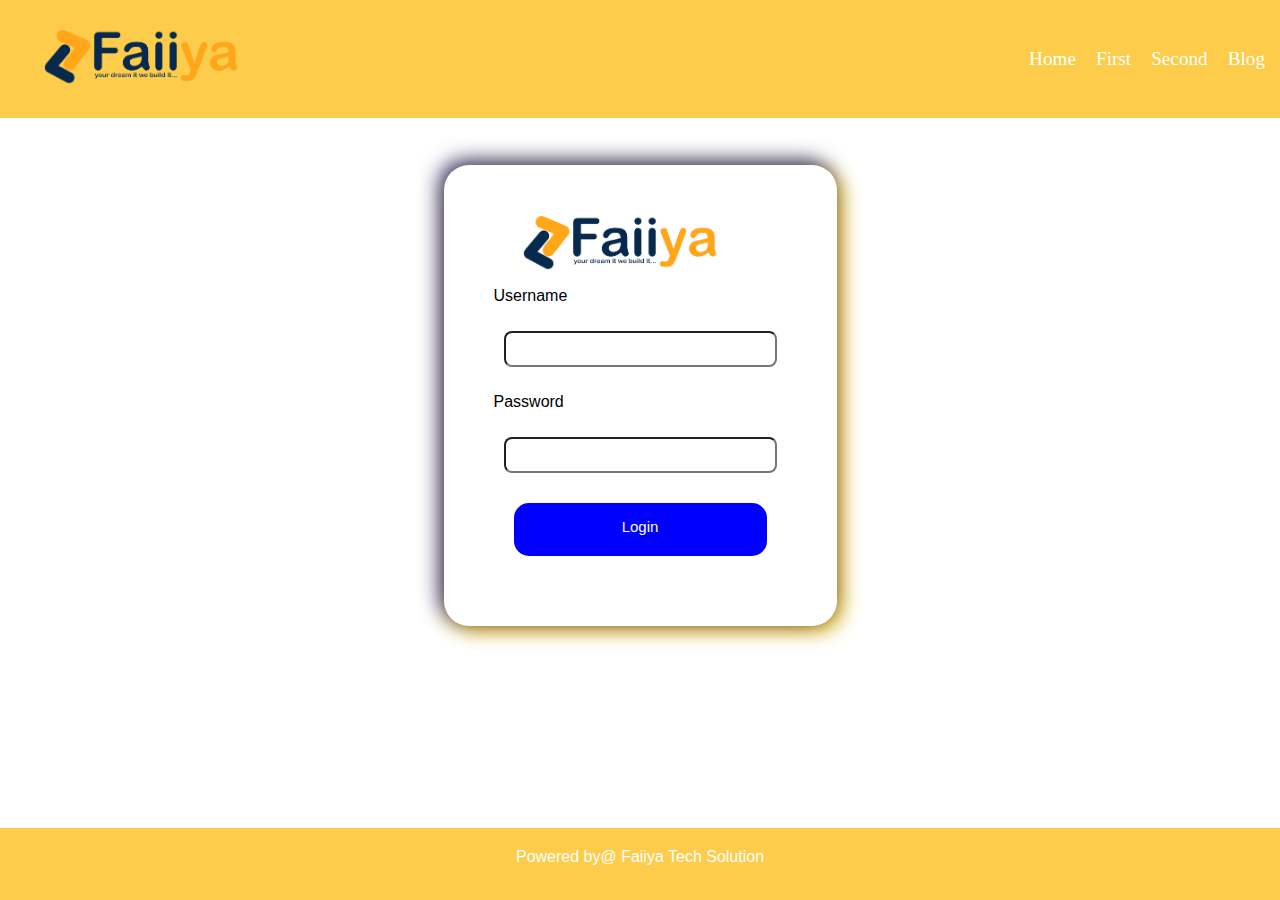
<file: login form/index.html>
<!DOCTYPE html>
<html lang="en">
<head>
    <meta charset="UTF-8">
    <meta http-equiv="X-UA-Compatible" content="IE=edge">
    <meta name="viewport" content="width=device-width, initial-scale=1.0">
    <link rel="stylesheet" href="style.css">
    <title>Login Page</title>
</head>
<body class="body">
   <header>
    <div>
        <img src="img/faiiya2.png" alt="Faiiya logo" class="logoimg">
        <!-- <h1 class="logo">Faiiya</h1> -->
    </div>
    <nav>
        <ol class="navbar">
            <li><a href="index.html">Home</a></li>
            <li><a href="Home.html">First</a></li>
            <li><a href="Second.html">Second</a></li>
            <li><a href="#">Blog</a></li>


    </ol></nav>
   </header> 
   <div class="bigcontainer">
    <div class="container">

   <form class="form">
    <img src="img/faiiya2.png" alt="Faiiya logo" class="logoimg">

    <p>Username</p>

    <input type="text">
    <p>Password</p>
    <input type="password">
    <a class="login" href="Home.html"  >Login</a>
    

   </form>
   </div>
</div>

   <footer>
    <p class="footer_text">Powered by</p> 
    <a class="footer_link" href="faiiya.tk">@ Faiiya Tech Solution </a>

   </footer>
</body>
</html>
</file>
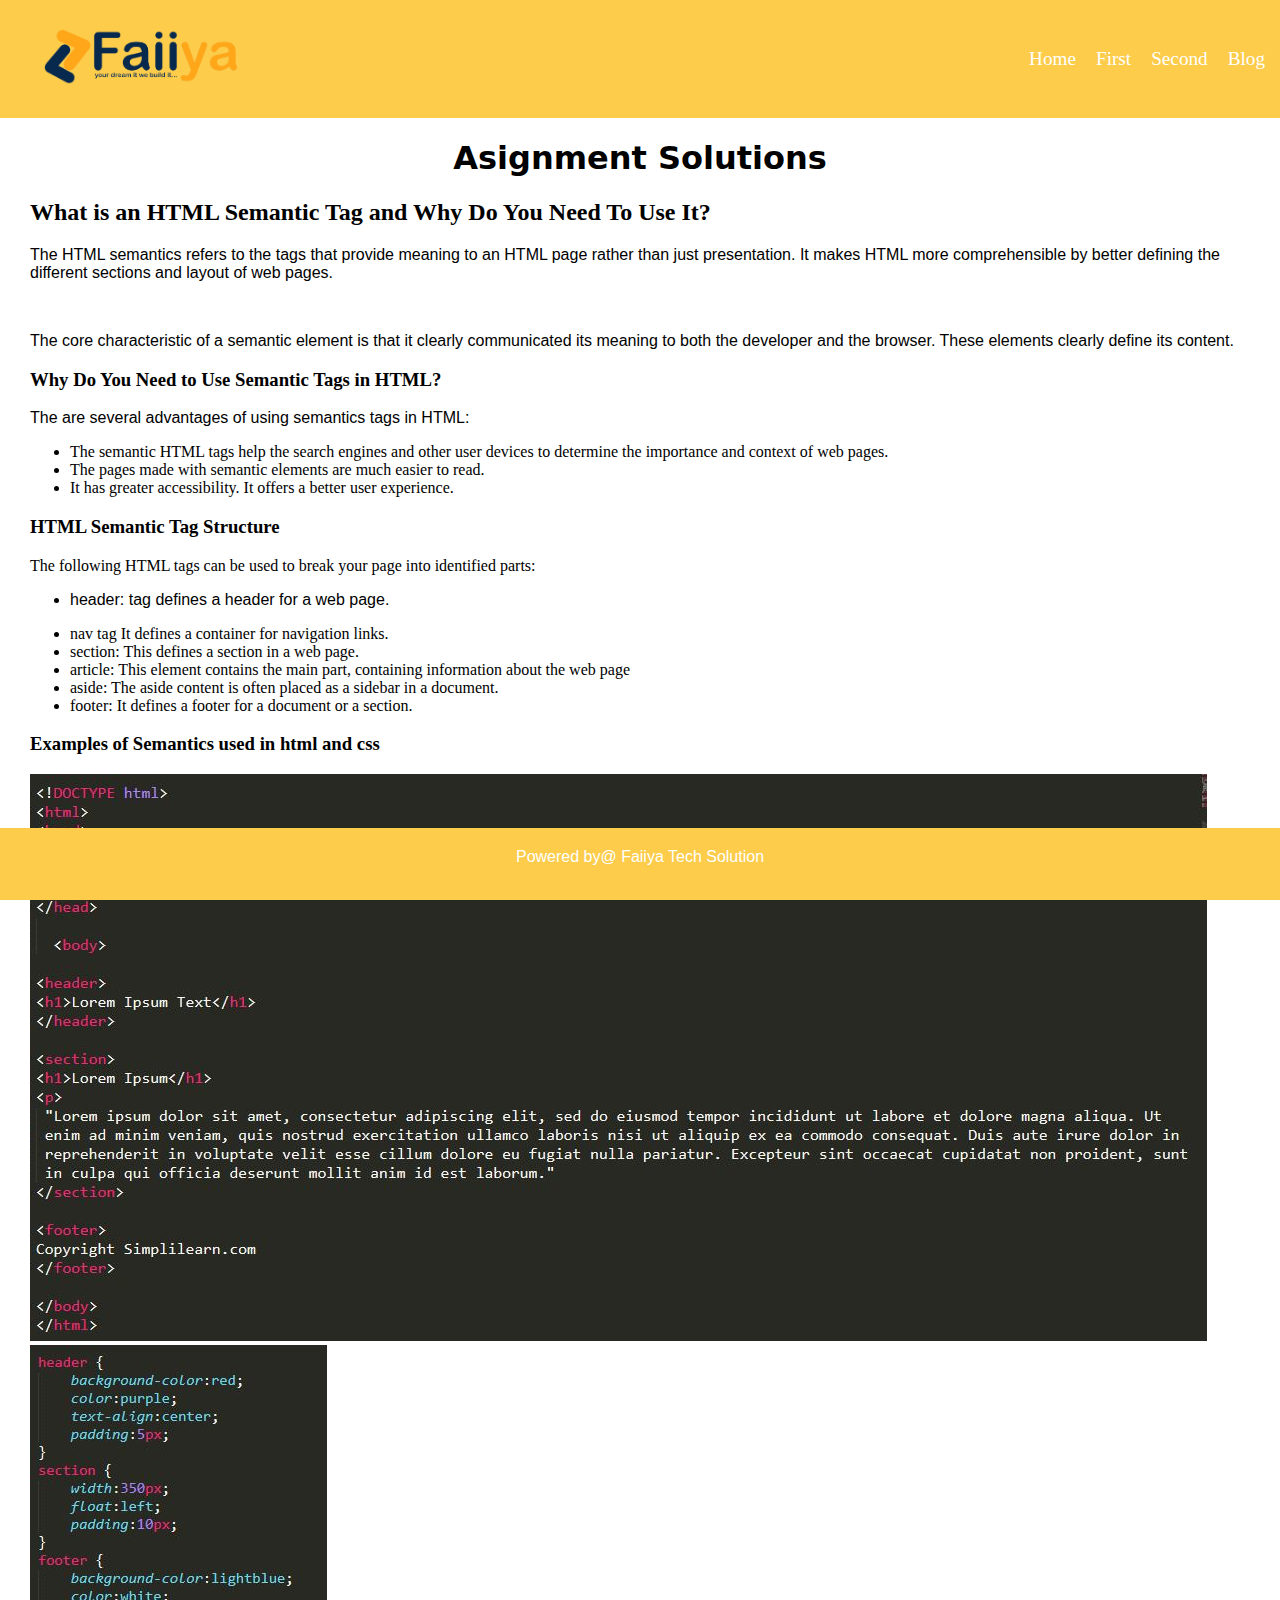
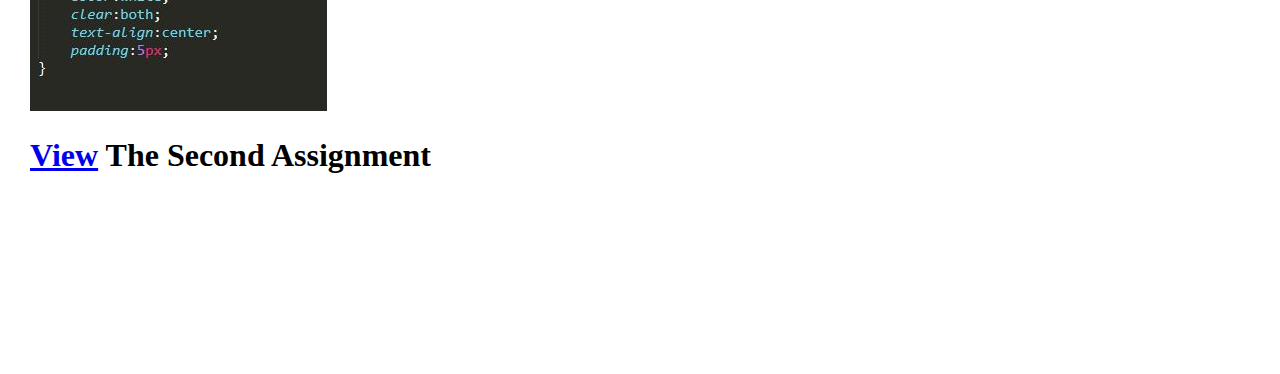
<file: login form/Home.html>
<!DOCTYPE html>
<html lang="en">
<head>
    <meta charset="UTF-8">
    <meta http-equiv="X-UA-Compatible" content="IE=edge">
    <meta name="viewport" content="width=device-width, initial-scale=1.0">
    <link rel="stylesheet" href="style.css">
    <title>Login Page</title>
</head>
<body class="body">
   <header>
    <div>
        <img src="img/faiiya2.png" alt="Faiiya logo" class="logoimg">
        <!-- <h1 class="logo">Faiiya tech Solutions</h1> -->
    </div>
    <nav>
        <ol class="navbar">
            <li><a href="index.html">Home</a></li>
            <li><a href="Home.html">First</a></li>
            <li><a href="Second.html">Second</a></li>
            <li><a href="#">Blog</a></li>

    </ol></nav>
   </header> 

   <div class="page">
    <h1 id="headingtitle"> Asignment Solutions</h1>

    <h2>What is an HTML Semantic Tag and Why Do You Need To Use It?</h2>
    <P>The HTML semantics refers to the tags that provide meaning to an HTML page rather than just presentation. It makes HTML more comprehensible by better defining the different sections and layout of web pages.</P> <br>
    <p>The core characteristic of a semantic element is that it clearly communicated its meaning to both the developer and the browser. These elements clearly define its content.</p>

    <h3>Why Do You Need to Use Semantic Tags in HTML?</h3>
        <p>The are several advantages of using semantics tags in HTML:</p>
        <ul>
            <li>The semantic HTML tags help the search engines and other user devices to determine the importance and context of web pages.</li>
            <li>The pages made with semantic elements are much easier to read.</li>
            <li>It has greater accessibility. It offers a better user experience.</li>
        </ul>


        <h3>HTML Semantic Tag Structure</h3>The following HTML tags can be used to break your page into identified parts:
        <p></p>
        <ul>
            <li> <p> header: tag defines a header for a web page.</p> </li>
            <li>nav tag It defines a container for navigation links.</li>
            <li>section: This defines a section in a web page.</li>
            <li> article: This element contains the main part, containing information about the web page</li>
            <li>aside: The aside content is often placed as a sidebar in a document.</li>
            <li>footer: It defines a footer for a document or a section.</li>
        </ul>

        <h3>Examples of Semantics used in html and css</h3>

        <img src="img/html-semantic.jpg" alt="semantics used in html">
        <img src="img/css-sematic-html.jpg" alt="semantics used in css">


    <h1 style="margin-bottom: 200px ;"><a href="Second.html">View</a> The Second Assignment</h1>


   </div>
    

  

   <footer>
    <p class="footer_text">Powered by</p> 
    <a class="footer_link" href="faiiya.tk">@ Faiiya Tech Solution </a>

   </footer>
</body>
</html>
</file>
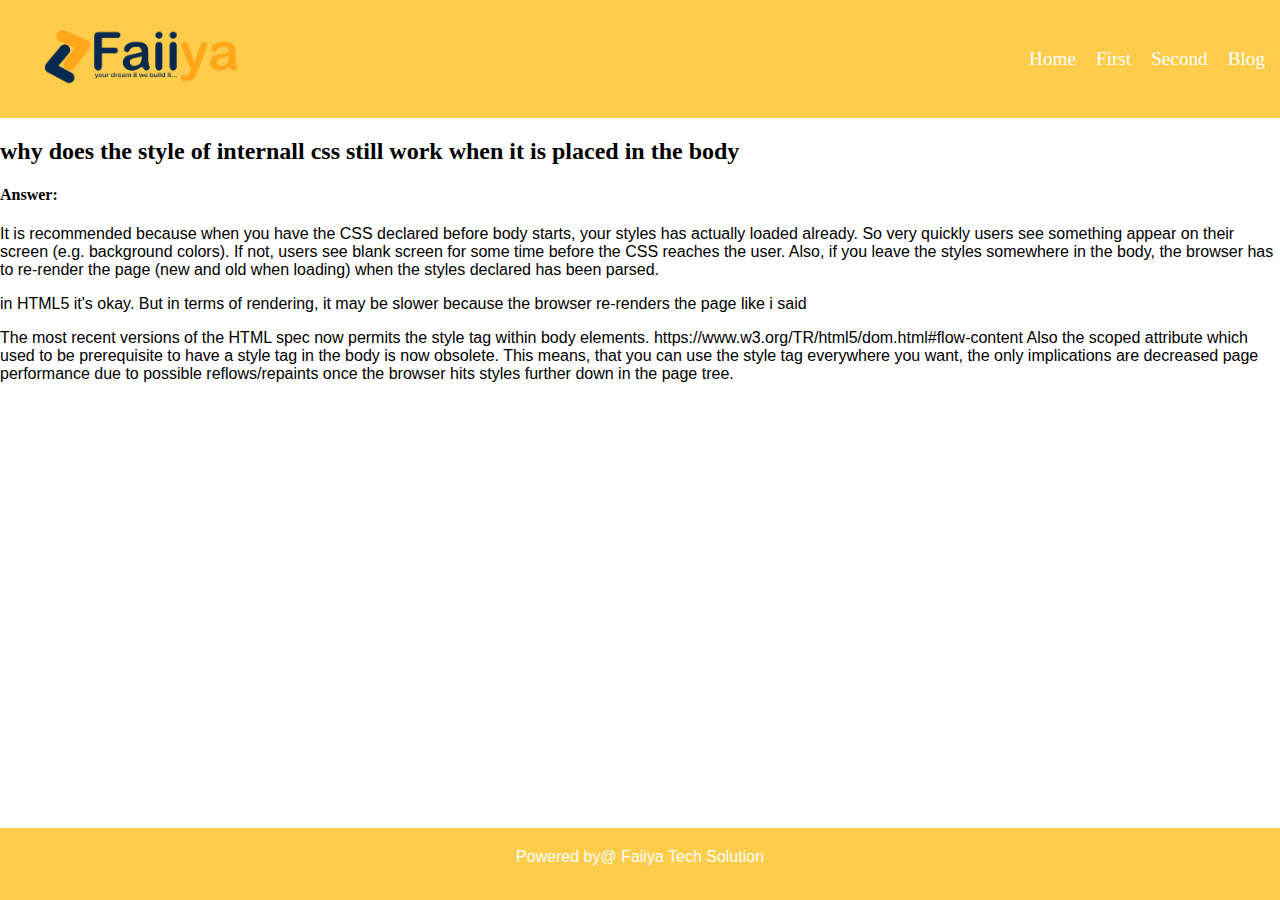
<file: login form/Second.html>
<!DOCTYPE html>
<html lang="en">
<head>
    <meta charset="UTF-8">
    <meta http-equiv="X-UA-Compatible" content="IE=edge">
    <meta name="viewport" content="width=device-width, initial-scale=1.0">
    <link rel="stylesheet" href="style.css">
    <title>Second Question</title>
</head>
<body class="body">
   <header>
    <div>
        <img src="img/faiiya2.png" alt="Faiiya logo" class="logoimg">
        <!-- <h1 class="logo">Faiiya</h1> -->
    </div>
    <nav>
        <ol class="navbar">
            <li><a href="index.html">Home</a></li>
            <li><a href="Home.html">First</a></li>
            <li><a href="Second.html">Second</a></li>
            <li><a href="#">Blog</a></li>


    </ol></nav>
   </header> 
   <div class="bigcontainer">
    <div class="container">
        <h2>why does the style of internall css still work when it is placed in the body</h2>

        <h4>Answer:</h4>
        <p>It is recommended because when you have the CSS declared before body starts, your styles has actually loaded already. So very quickly users see something appear on their screen (e.g. background colors). If not, users see blank screen for some time before the CSS reaches the user.

            Also, if you leave the styles somewhere in the body, the browser has to re-render the page (new and old when loading) when the styles declared has been parsed.</p>

            <p>in HTML5 it's okay. But in terms of rendering, it may be slower because the browser re-renders the page like i said</p>
            <p>The most recent versions of the HTML spec now permits the style tag within body elements. https://www.w3.org/TR/html5/dom.html#flow-content Also the scoped attribute which used to be prerequisite to have a style tag in the body is now obsolete.

                This means, that you can use the style tag everywhere you want, the only implications are decreased page performance due to possible reflows/repaints once the browser hits styles further down in the page tree.</p>





   
   </div>
</div>

   <footer>
    <p class="footer_text">Powered by</p> 
    <a class="footer_link" href="faiiya.tk">@ Faiiya Tech Solution </a>

   </footer>
</body>
</html>
</file>
<file: login form/style.css>
Html, body{
    margin: 0px;
    padding: 0px;
}

.body {
    background-color:  rgb(255, 255, 255);
    /* display: flex;
    flex-direction: column;
    justify-content: space-between; */
}



.page{
    padding: 0px 30px;
}

header {
    padding: 5px 15px;
    /* margin-bottom: 20%; */
    height: 12vh;
    display: flex;
    justify-content: space-between;
    align-items: center;
    background-color: rgb(252, 204, 74);
}


.logoimg{
    width: 225px;
    margin-left: 20px;
}

.logo{
    font-family: Verdana, Geneva, Tahoma, sans-serif;
}
.navbar{
    display: flex;
    list-style: none;
    gap: 20px;
    color: white;
    font-family:tahoma;
}

.navbar li a {
    text-decoration: none;
    color: white;
    font-size: larger;
}

p{
    font-family: Verdana, Geneva, Tahoma, sans-serif;
}

/*  I HAD TO USE THE TABLE DIPLAY TO ALLIGN THE FORM TO THE CENTER OF THE PAGE BY PUTTIN IN IN A TABLE STYLE */


.bigcontainer{
  
    display: table;
    height: 100%;
    margin: 0 auto;

}

.container{

   
    display: table-cell;
    vertical-align: middle;
}

.form {
    /* width: 200px; */
    display: flex;
    flex-direction: column;
    /* gap: 20px; */
    border-radius:  25px;
    margin-top: 12%;
    background-color: white;
    box-shadow: -5px -5px 20px  rgba(7, 7, 80, 0.784), 5px 5px 20px rgb(225, 179, 15);
    
    padding: 50px 50px;
    justify-content: center;
    /* border: 2px solid white; */


}


#headingtitle{
    text-align: center;
    font-family: system-ui, -apple-system, BlinkMacSystemFont, 'Segoe UI', Roboto, Oxygen, Ubuntu, Cantarell, 'Open Sans', 'Helvetica Neue', sans-serif;
}


/* THIS IS THE STYLE FOR THE LOGIN INPUTS */
input{
    
    height: 30px;
    margin: 10px;
    border-radius: 8px;
    font-size: 20px;

}


.login {
    text-decoration: none;
    text-align-last: center;
    height: 2.5em;
    margin: 20px ;
    border: none;
    padding-top: 15px;
    font-size: 15px;
    background-color: blue;
    border-radius: 15px;
    color: white;
    font-family: Verdana, Geneva, Tahoma, sans-serif;
}




/* MY FOOTER STYLING   */


footer{
    position: fixed;
    bottom: 0;
    width: 100%;
    display: flex;
    flex-direction:row;
    justify-content: center;
    /* align-content: center; */
    height: 8vh;
    background-color: rgb(252, 204, 74);
}

.footer_text{

color: white;
margin-top: 20px;

}

.footer_link{
    color: white;
    margin-top: 20px; 
    font-family: Verdana, Geneva, Tahoma, sans-serif;
    text-decoration: none;
}
</file>
